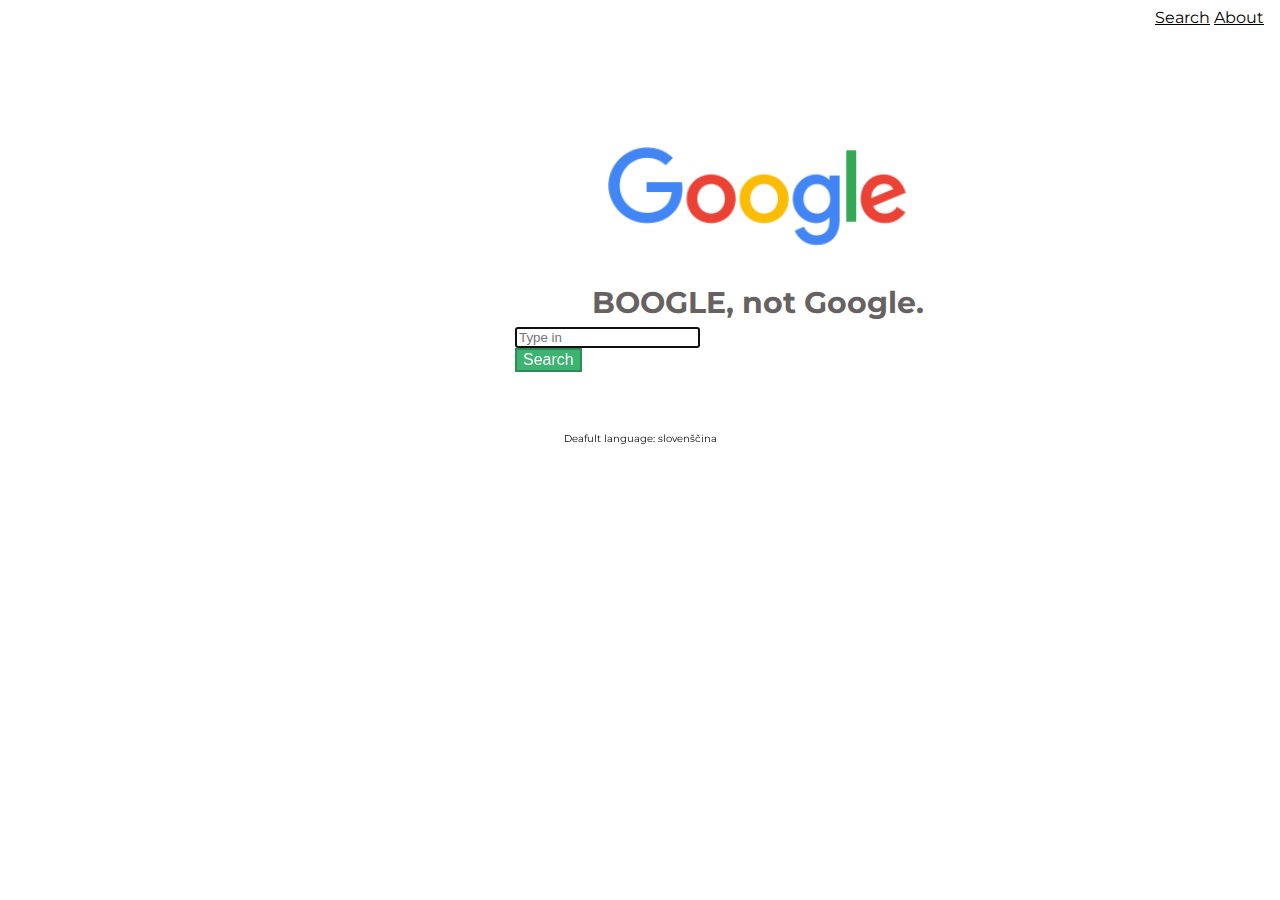
<file: templates/boogle.html>
<!DOCTYPE html>
<html>
<head lang="en">
    <meta charset="utf-8">
    <title>Login-Google</title>
    <link rel="stylesheet" href="/static/css/booglestyle.css">
     <link href="//fonts.googleapis.com/css?family=Montserrat:400,800" rel="stylesheet">
</head>

<body>

<div class="navigationbar">
  <div class="topnav-right">
    <a class="searchlink" href="#search">Search</a>
    <a class="aboutlink" href="#about">About</a>
  </div>
</div>

<div class="container">
    <p> <img src="/static/img/logo1.png" alt="GoogleLogo" class="imgcenter"></p>
    <p class="titleBoogle">BOOGLE, not Google.</p>
</div>

<div>
<form class="search-form">
                <input type="text" class="form-control" placeholder="Type in" required autofocus>
                <button class="button" type="submit">Search</button>
            </form>
</div>

<div class ="default-language">
    <p>Deafult language: slovenščina <a href="#slovenščina"</p>



</div>

</body>
</html>
</file>
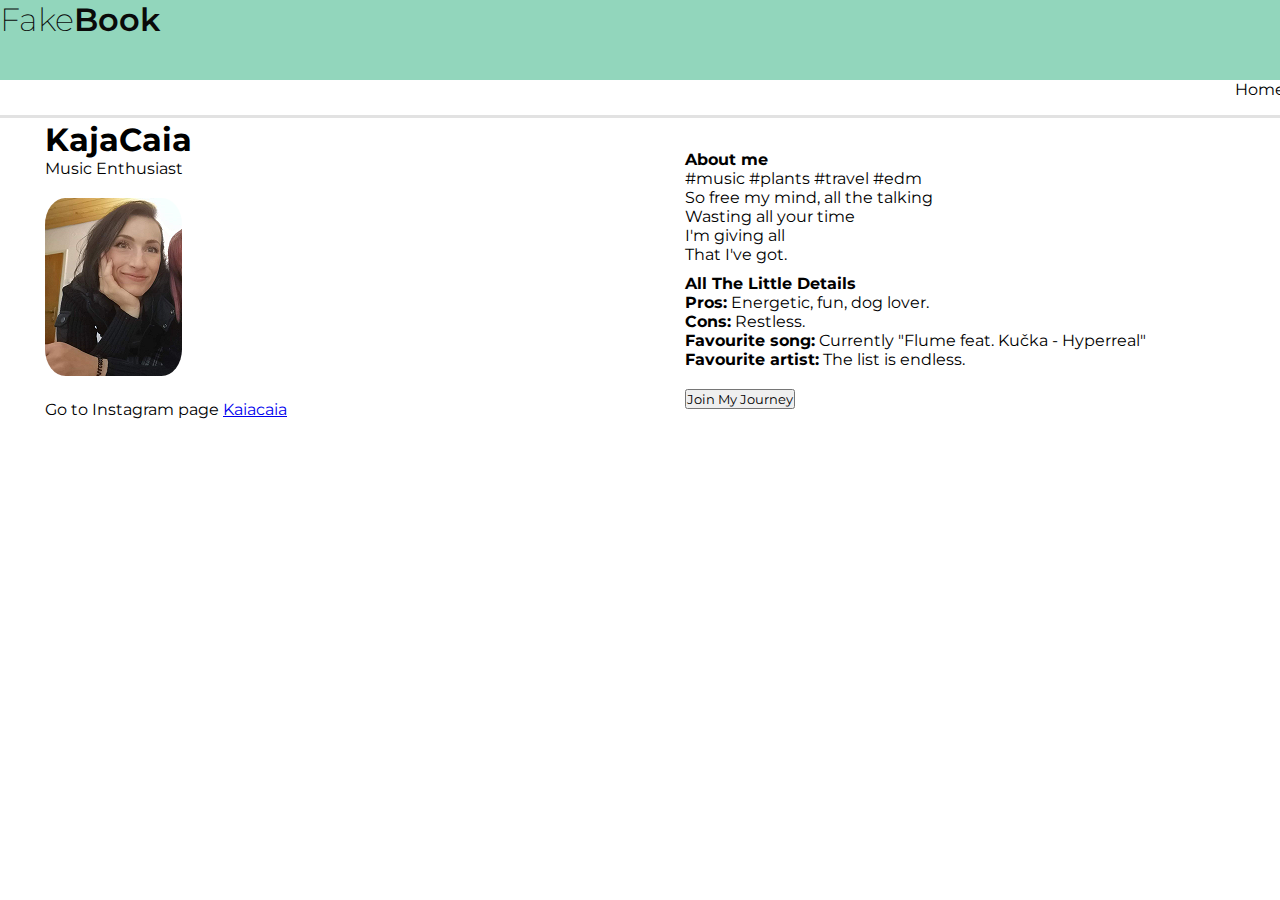
<file: templates/FakeBook.html>
<!DOCTYPE html>
<html>
    <head>
        <link href="//fonts.googleapis.com/css?family=Montserrat:400,800" rel="stylesheet">
        <link rel="stylesheet" href="/static/css/style1.css">
        <title></title>
    </head>

<body>
<container>
    <div class="header">
        <div class="inner_header">
            <div class="logo_container">
                <h1>Fake<span>Book</span></h1>
            </div>
            <ul class="navigation">
                <a><li>Home</li></a>
                <a><li>About</li></a>
                <a><li>ATLD</li></a>
                <a><li>Contact</li></a>
            </ul>
        </div>
    </div>
    
    <div class="user_name">
    <h1>KajaCaia</h1>   
    <p> Music Enthusiast </p>
        <p> <img src="/static/img/me.jpg"> </p>
        <p> Go to Instagram page
            <a href="https://www.instagram.com/kaiacaia/"> Kaiacaia </a>
    </p>
    </div>
        
   <div class="content">
       <div class="about">
<h4>  About me </h4>
<p> #music #plants #travel #edm </p>
<pre>
So free my mind, all the talking
Wasting all your time
I'm giving all
That I've got.
</pre>
       </div>
       <div class="details">
<h4> All The Little Details </h4>
<p><strong>Pros:</strong> Energetic, fun, dog lover.</p>
<p><strong>Cons:</strong> Restless.</p>
<p><strong>Favourite song:</strong> Currently "Flume feat. Kučka - Hyperreal"</p>
<p><strong>Favourite artist:</strong> The list is endless. </p>
       </div>
  <div class="button">  
      <button>Join My Journey</button>
       </div>
    </div>
    </container>
</body>

</html>
</file>
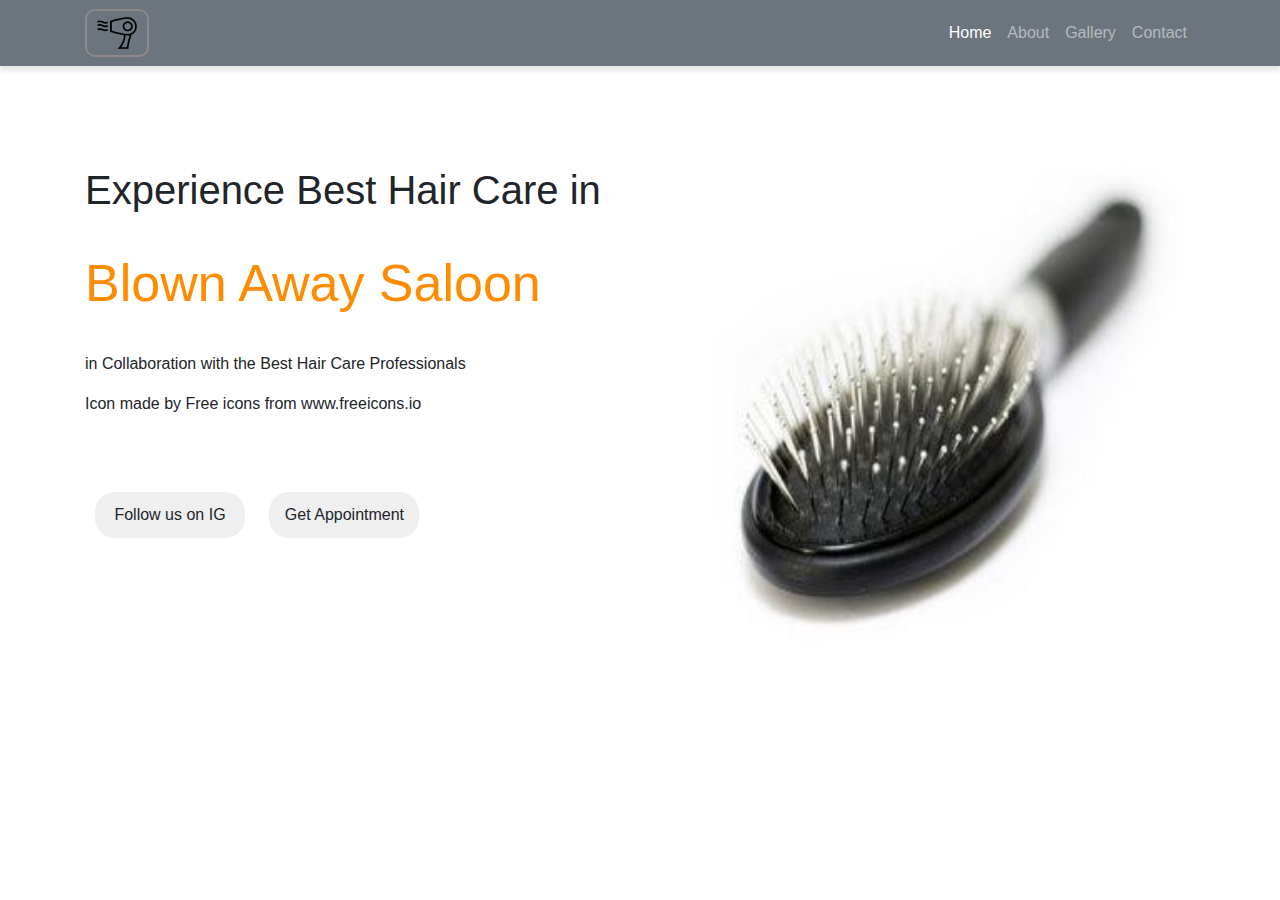
<file: templates/homepage.html>
<!doctype html>
<html lang="en">
  <head>
    <meta charset="utf-8">
    <meta name="viewport" content="width=device-width, initial-scale=1, shrink-to-fit=no">

   <link rel="stylesheet" href="https://stackpath.bootstrapcdn.com/bootstrap/4.4.1/css/bootstrap.min.css" integrity="sha384-Vkoo8x4CGsO3+Hhxv8T/Q5PaXtkKtu6ug5TOeNV6gBiFeWPGFN9MuhOf23Q9Ifjh" crossorigin="anonymous">
    <link rel="stylesheet" href="/static/css/homepage.css">
    <title>HairSpa</title>
  </head>

  <body>
    <header class="header">
    <nav class="navbar navbar-expand-lg navbar-dark bg-secondary static-top">
  <div class="container">
    <a class="navbar-brand" href="#">
          <img id="logo" src="/static/img/logo.png" alt="">
        </a>
    <button class="navbar-toggler" type="button" data-toggle="collapse" data-target="#navbarResponsive" aria-controls="navbarResponsive" aria-expanded="false" aria-label="Toggle navigation">
          <span class="navbar-toggler-icon"></span>
        </button>
    <div class="collapse navbar-collapse" id="navbarResponsive">
      <ul class="navbar-nav ml-auto">
        <li class="nav-item active">
          <a class="nav-link" href="#">Home
                <span class="sr-only">(current)</span>
              </a>
        </li>
        <li class="nav-item">
          <a class="nav-link" href="#">About</a>
        </li>
        <li class="nav-item">
          <a class="nav-link" href="#">Gallery</a>
        </li>
        <li class="nav-item">
          <a class="nav-link" href="#">Contact</a>
        </li>
      </ul>
    </div>
  </div>
</nav>
        <div class="container">
           <div class="row">
               <div class="col-sm-6 banner-info">
                   <h1 class="saloon_title">Experience Best Hair Care in</h1>
                   <p class="big-text">Blown Away Saloon</p>
                   <p>in Collaboration with the Best Hair Care Professionals</p>
                   <p>Icon made by Free icons from www.freeicons.io</p>

                   <a class="btn btn-first" href="#">Follow us on IG</a>
                   <a class="btn btn-second" href="#">Get Appointment</a>

               </div>
               <div class="col-sm-6 banner-image">
                   <img id="site_pic" src="/static/img/hairbrush.jpg" class="img-responsive">

               </div>


           </div>

        </div>





<script src="https://code.jquery.com/jquery-3.4.1.slim.min.js" integrity="sha384-J6qa4849blE2+poT4WnyKhv5vZF5SrPo0iEjwBvKU7imGFAV0wwj1yYfoRSJoZ+n" crossorigin="anonymous"></script>
<script src="https://cdn.jsdelivr.net/npm/popper.js@1.16.0/dist/umd/popper.min.js" integrity="sha384-Q6E9RHvbIyZFJoft+2mJbHaEWldlvI9IOYy5n3zV9zzTtmI3UksdQRVvoxMfooAo" crossorigin="anonymous"></script>
<script src="https://stackpath.bootstrapcdn.com/bootstrap/4.4.1/js/bootstrap.min.js" integrity="sha384-wfSDF2E50Y2D1uUdj0O3uMBJnjuUD4Ih7YwaYd1iqfktj0Uod8GCExl3Og8ifwB6" crossorigin="anonymous"></script>
  </body>
</html>
</file>
<file: static/css/booglestyle.css>
body {
    font-family: 'Montserrat';
    margin: 8px;
    }

.navigationbar {
    background-color: white;
    overflow: hidden;
    margin-top: 100px
    margin-right: 8px;
}
/* Right-aligned section inside the top navigation */
.topnav-right {
  float: right;
  margin-right: 8px;
}

.searchlink{
    color: black;
    font-size: 16px;
}

.aboutlink {
color: black;
font-size: 16px;
}

.container {
width: 1500px;
height: 200px;
margin-left: auto;
margin-right: auto;
margin-top: 40px;
}

.imgcenter{
display: block;
width: 20%;
margin-top: 100px;
margin-left: auto;
margin-right: auto;
padding: 20px;
}

.titleBoogle {
color: #676261;
font-size: 30px;
font-weight: bold;
text-align: center;
margin-top: 0;
}

.search-form {
    max-width: 250px;
    padding: auto;
    margin: 0 auto;
}

.button {
  background-color: #3CB371;
  border: 2px solid #2E8B57;
  color: white;
  padding: auto;
  text-align: center;
  font-size: 16px;
  cursor: pointer;
}

.default-language {
text-align: center;
font-size: 10px;
padding-top: 50px;
padding-left: auto;
padding-right: auto,
}
</file>
<file: static/css/style1.css>
*{
margin: 0;
padding: 0;
list-style: none,
text-decoration: none;
font-family: 'Montserrat'
}

.header{
width: 100%;
height: 80px;
display: block;
background-color: #92d6bc;
}

.inner_header{
width: 1500px;
height: 100%;
display: block;
margin: 0 auto;
background-color: #92d6bc;
}

.logo_container{
height: 100%;
display: table,
float: left;
}

.logo_container h1{
color: #0a0a0a;
height: 100;
display: table-cell;
vertical-align: middle;
font-family:'Montserrat';
font-size: 32px;
font-weight: 200;
}

.logo_container h1 span{
    font-weight: 600;
}

.navigation{
    float: right;
    height: 20%;
}
.navigation a{
    height: 100%;
    display: table;
    float: left;
    padding: 0px 10px;
}
.navigation a:last-child {
padding-right: 0;
}
.navigation a li {
display: table-cell;
vertical-align: middle;
height: 100%;
color: black;
font-family: 'Montserrat';
font-size: 16px;

}
.user_name {
font-size: 26
height:50%;
width: 50%;
margin-top: 40px;
margin-left: 45px;
text-align: left;
display: block;
float: left;
}

.user_name img {
    border-radius: 15%;
    margin: 20px 20px 20px 0;    
}

.content {
    margin-top: 35px;
    border-top: solid #e2e2e2;
}

.about {
    margin-top: 32px;
    margin-bottom: 10px; 
}

.details {
    margin-bottom: 20px;
    
}
</file>
<file: static/css/homepage.css>
* {
margin: 0;
padding: 0;
}

.header {
height: 100vh;
}

#logo{
    height: 48px;
    padding: 2px 10px;
    border: solid 2px #8E8888;
    border-radius: 10px;
    }

.navbar {
box-shadow: 0 5px 5px #E7E7E7;
}

.saloon_title{
font-size: 40px;
font-weight: 500;
}

.big-text{
font-size: 52px;
margin: 30px 0;
color: darkorange;
}

a.btn{
margin: 60px 10px;
width: 150px;
padding: 10px;
border-radius: 20px;
background-color: #efefef;
}

a.btn first {
background-color: #efefef;
color: blue;
}

a.btn second {
background: transparent;
border: 1px solid blue;
color: black;
}

a.btn:hover {
background: darkorange;
border: none;
color: #fff;
box-shadow: 5px 5px 10px #999;
transition: 0.3s;
}

.banner-info, .banner-image{
margin-top: 100px;
}

#site_pic{
height: 500px;
width: 500px;
margin-left: 40px;
}

.navbar {
padding-top: 0.25rem;
 padding-bottom: 0.25rem;
  }
</file>
